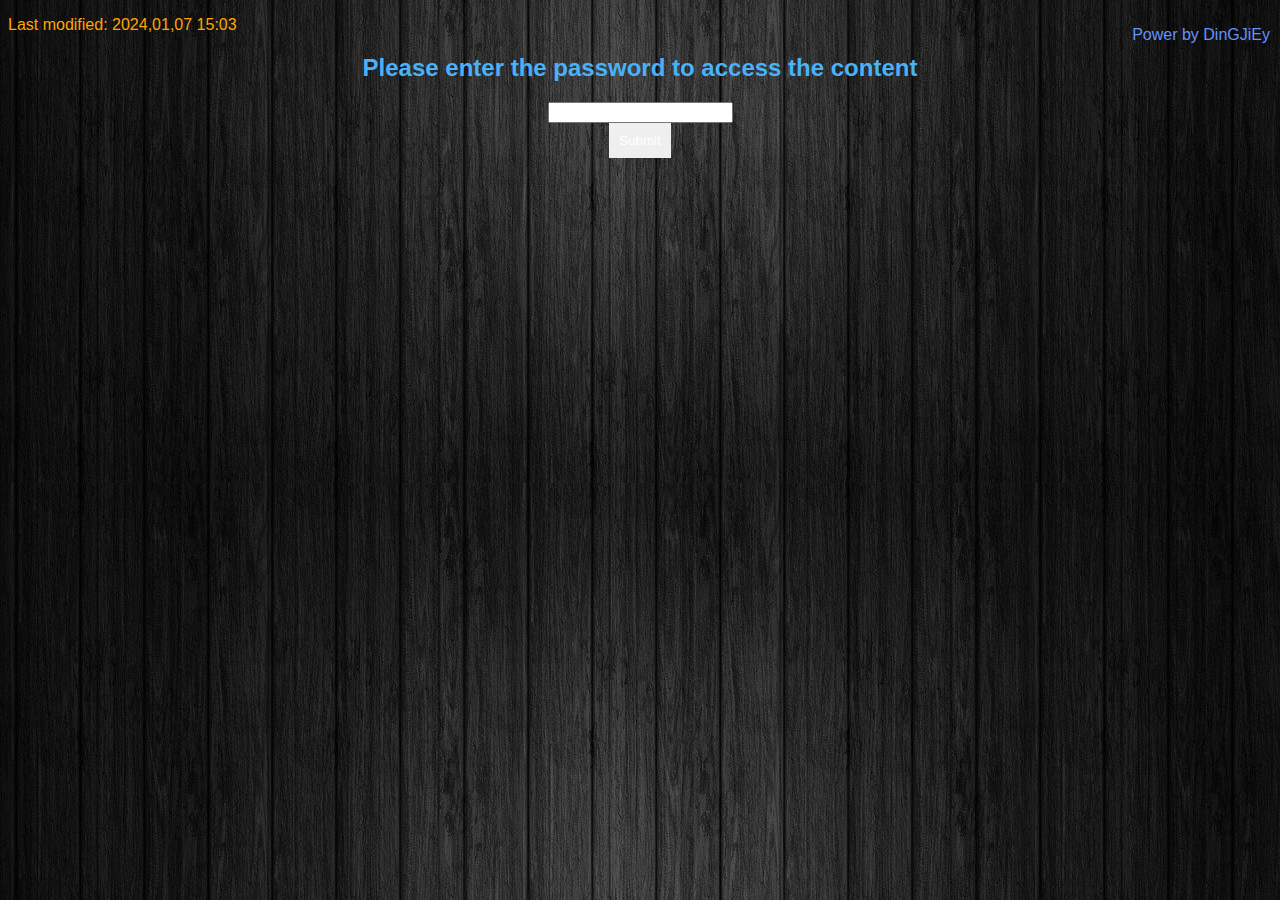
<file: index.html>
<!DOCTYPE html>
<html>
<head>
    <title>protected</title>
  <link rel='stylesheet' href="static/HMut_css/HMut_css.css">
    <script type='text/javascript' src="static/HMut_scripts/HMut_scripts.js">
    </script>
</head>

<body style="background-image:url(static/UThtmlImg/img2.jpg)" >
    <form onsubmit="sayHello(); return false;"></form>
    
    <div class="marquee">
        <p> Last modified: 2024,01,07 15:03</p>
    </div>
    <div id="PowDJ">
        <p>Power by DinGJiEy</p>
    </div>
    

    <div id="passwordPrompt">
        <h2>Please enter the password to access the content</h2>
        <input type="password" id="password" > 
        <button class="rainbow-flash" onclick="validatePassword()">Submit</button>
    </div>

    <div id="content" class="hidden">
            <h1>Railway Ultrasonic Testing Statistical Table</h1>
            <input type="text" id="searchInput" placeholder="Search content...">
            <button class="rainbow-flash" onclick="searchContent()">Search</button>
            <button onclick="resetSearch()">Reset</button>
            <table id="contentTable">


                <tr>
                    <th>Line</th>
                    <th>Mileage</th>
                    <th>Testing Date(Y/M/D)</th>
                    <th>Testing Result</th>
                    <th>UT Techinician</th>
                    <th>Testing Report</th>
                    <th>Welding Type</th>
                    <th>Additional Details</th>
                </tr>
                <tr>
                    <td class="greenword">South Link Line</td>
                    <td>K5+515R</td>
                    <td>2023,12,14</td>
                    <td>No Defects Detected</td>
                    <td>DinG JiEy</td>
                    <td><a href="https://1drv.ms/b/s!AuTho1WWUZ6ysJNcIig24DnnyoY1yA?e=cfh33u" target="new">View Report(PDF)</a></td>
                    <td class="orangeword">Aluminothermic Welding</td>
                    <td></td>
                </tr>
                <tr>
                    <td class="greenword">South Link Line</td>
                    <td>K5+515L</td>
                    <td>2023,12,14</td>
                    <td>No Defects Detected</td>
                    <td>DinG JiEy</td>
                    <td><a href="https://1drv.ms/b/s!AuTho1WWUZ6ysJNb5ggGxeU51jG3Ug?e=WYFt9r" target="new">View Report(PDF)</a></td>
                    <td class="orangeword">Aluminothermic Welding</td>
                    <td></td>
               </tr>
                <tr>
                    <td class="greenword">South Link Line</td>
                    <td>K5+640R</td>
                    <td>2023,12,13</td>
                    <td>No Defects Detected</td>
                    <td>DinG JiEy</td>
                    <td><a href="https://1drv.ms/b/s!AuTho1WWUZ6ysJNaEs0LwoGhbe98GQ?e=dnAeaT" target="new">View Report(PDF)</a></td>
                    <td class="orangeword">Aluminothermic Welding</td>
                    <td></td>
                </tr>
                <tr>
                    <td class="greenword">South Link Line</td>
                    <td>K5+640L</td>
                    <td>2023,12,13</td>
                    <td>No Defects Detected</td>
                    <td>DinG JiEy</td>
                    <td><a href="https://1drv.ms/b/s!AuTho1WWUZ6ysJNZe13Te02_rk2eZg?e=97EGVK" target="new">View Report(PDF)</a></td>
                    <td class="orangeword">Aluminothermic Welding</td>
                    <td></td>
               </tr>
                <tr>
                    <td class="blueword">Pingtung Line</td>
                    <td>K58+207R</td>
                    <td>2023,11,22</td>
                    <td>No Defects Detected</td>
                    <td>DinG JiEy</td>
                    <td><a href="https://1drv.ms/b/s!AuTho1WWUZ6yqrkR-xsNIq2x2pWlMQ?e=JPcQl4" target="new">View Report(PDF)</a></td>
                    <td class="orangeword">Aluminothermic Welding</td>
                    <td></td>
               </tr>
                <tr>
                    <td class="blueword">Pingtung Line</td>
                    <td>K58+108L</td>
                    <td>2023,11,16</td>
                    <td>No Defects Detected</td>
                    <td>DinG JiEy</td>
                    <td><a href="https://1drv.ms/b/s!AuTho1WWUZ6yqZpARd7M79oomEChWQ?e=dInVQN" target="new">View Report(PDF)</a></td>
                    <td class="orangeword">Aluminothermic Welding</td>
                    <td>Re-Welding<br>K58+108L</td>
               </tr>
               <tr>
                    <td class="blueword">Pingtung Line</td>
                    <td>K58+101L</td>
                    <td>2023,11,16</td>
                    <td>No Defects Detected</td>
                    <td>DinG JiEy</td>
                    <td><a href="https://1drv.ms/b/s!AuTho1WWUZ6yqZo_X_7CALIWOYurag?e=cZpFDa" target="new">View Report(PDF)</a></td>
                    <td class="orangeword">Aluminothermic Welding</td>
                    <td>Re-Welding<br>K58+108L</td>
               </tr>
               <tr>
                    <td class="greenword">South Link Line</td>
                    <td>K3+320L</td>
                    <td>2023,11,15</td>
                    <td >No Defects Detected</td>
                    <td>DinG JiEy</td>
                    <td><a href="https://1drv.ms/b/s!AuTho1WWUZ6yqZpCy6RN7_N2WM3L3A?e=WAjOjm" target="new">View Report(PDF)</a></td>
                    <td class="orangeword">Aluminothermic Welding</td>
                    <td>Re-Welding<br>K3+320L</td>
               </tr>
                    <tr>
                    <td class="greenword">South Link Line</td>
                    <td>K3+310L</td>
                    <td>2023,11,15</td>
                    <td>No Defects Detected</td>
                    <td>DinG JiEy</td>
                    <td><a href="https://1drv.ms/b/s!AuTho1WWUZ6yqZpBUq9JJhNqUW4qLA?e=3mT4ce" target="new">View Report(PDF)</a></td>
                    <td class="orangeword">Aluminothermic Welding</td>
                    <td>Re-Welding<br>K3+320L</td>
               </tr>
                <tr>
                    <td class="blueword">Pingtung Line</td>
                    <td>K58+207L</td>
                    <td>2023,11,09</td>
                    <td class='redword'>Class C</td>
                    <td>DinG JiEy</td>
                    <td><a href="https://1drv.ms/b/s!AuTho1WWUZ6yoPBF8fVzjH5ElTyKJw?e=1gCv1c" target="new">View Report(PDF)</a></td>
                    <td class="orangeword">Aluminothermic Welding</td>
                    <td><a href="https://youtu.be/qLkC7VVcW8I?si=PgvlSsjRfnOg0ncJ" target="new">3D View</a></td>
                    
               </tr>
               <tr>
                    <td class="blueword">Pingtung Line</td>
                    <td>K58+157R</td>
                    <td>2023,11,08</td>
                    <td>No Defects Detected</td>
                    <td>DinG JiEy</td>
                    <td><a href="https://1drv.ms/b/s!AuTho1WWUZ6yoPBEah-HRsCFUhMivQ?e=9teBea" target="new">View Report(PDF)</a></td>
                    <td class="orangeword">Aluminothermic Welding</td>
                    <td></td>
               </tr>
               <tr>
                    <td class="blueword">Pingtung Line</td>
                    <td>K58+157L</td>
                    <td>2023,11,08</td>
                    <td class='redword'>Class D</td>
                    <td>DinG JiEy</td>
                    <td><a href="https://1drv.ms/b/s!AuTho1WWUZ6yoPBDmNMliIbGk-f0MA?e=7oR19C" target="new">View Report(PDF)</a></td>
                    <td class="orangeword">Aluminothermic Welding</td>
                    <td></td>
               </tr>
                <tr>
                    <td class="greenword">South Link Line</td>
                    <td>K21+992R</td>
                    <td>2023,11,02</td>
                    <td>No Defects Detected</td>
                    <td>DinG JiEy</td>
                    <td><a href="https://1drv.ms/b/s!AuTho1WWUZ6yn4Ia-qJTvEwNk7ELtQ?e=FU7k9s" target="new">View Report(PDF)</a></td>
                    <td class="orangeword">Aluminothermic Welding</td>
                    <td></td>
                </tr>
                <tr>
                    <td class="greenword">South Link Line</td>
                    <td>K21+980R</td>
                    <td>2023,11,01</td>
                    <td>Class A</td>
                    <td>DinG JiEy</td>
                    <td><a href="https://1drv.ms/b/s!AuTho1WWUZ6yn4IZ-kRIJOnWxA_MCw?e=aE7Yea" target="new">View Report(PDF)</a></td>
                    <td class="orangeword">Aluminothermic Welding</td>
                    <td></td>
                </tr>
                <tr>
                    <td class="greenword">South Link Line</td>
                    <td>K21+980L</td>
                    <td>2023,10,25</td>
                    <td>No Defects Detected</td>
                    <td>DinG JiEy</td>
                    <td><a href="https://1drv.ms/b/s!AuTho1WWUZ6ym_IAON0mf-nP_u7J_A?e=mZgYus" target="new">View Report(PDF)</a></td>
                    <td class="orangeword">Aluminothermic Welding</td>
                    <td>Ultrasonic Railway Inspection Vehicle: K21+982L (Class C)</td>
                </tr>
                <tr>
                    <td class="blueword">Pingtung Line</td>
                    <td>K64+353L</td>
                    <td>2023,10,20</td>
                    <td class="redword">Class C</td>
                    <td>DinG JiEy</td>
                    <td><a href="https://1drv.ms/b/s!AuTho1WWUZ6ym_FzEAMVkxIuXXHtMQ?e=X5AhWm" target="new">View Report(PDF)</a></td>
                    <td class="orangeword">Aluminothermic Welding</td>
                    <td>Ultrasonic Railway Inspection Vehicle: K64+347L (Class C)<br><a href="https://youtu.be/2yM4cFjxT_M" target="new">3D View</a></td>
                </tr>
                <tr>
                    <td class="greenword">South Link Line</td>
                    <td>K21+992L</td>
                    <td>2023,10,19</td>
                    <td>No Defects Detected</td>
                    <td>DinG JiEy</td>
                    <td><a href="https://1drv.ms/b/s!AuTho1WWUZ6ym_F_NV5nQeBcxJCiXw?e=I5K0Ds" target="new">View Report(PDF)</a></td>
                    <td class="orangeword">Aluminothermic Welding</td>
                    <td>Ultrasonic Railway Inspection Vehicle: K21+982L (Class C)</td>
                </tr>
                <tr>
                    <td class="greenword">South Link Line</td>
                    <td>K24+749WL</td>
                    <td>2023,10,13</td>
                    <td>Class B</td>
                    <td>DinG JiEy</td>
                    <td><a href="https://1drv.ms/b/s!AuTho1WWUZ6ymrNLk40W2nZygzMW9Q?e=lsQ3aL" target="new">View Report(PDF)</a></td>
                    <td class="orangeword">Aluminothermic Welding</td>
                    <td>Ultrasonic Railway Inspection Vehicle: K24+746WL (Class C)</td>
                </tr>
                <tr>
                    <td class="greenword">South Link Line</td>
                    <td>K24+743WL</td>
                    <td>2023,10,12</td>
                    <td>No Defects Detected</td>
                    <td>DinG JiEy</td>
                    <td><a href="https://1drv.ms/b/s!AuTho1WWUZ6ymrNK-cJW_3XMmcyFgA?e=QDus2n" target="new">View Report(PDF)</a></td>
                    <td class="orangeword">Aluminothermic Welding</td>
                    <td>Ultrasonic Railway Inspection Vehicle: K24+746WL (Class C)</td>
                </tr>
                <tr>
                    <td class="greenword">South Link Line</td>
                    <td>K6+579L</td>
                    <td>2023,09,27</td>
                    <td>Class A</td>
                    <td>DinG JiEy</td>
                    <td><a href="https://1drv.ms/b/s!AuTho1WWUZ6yltN9F0juCPpl5m3PBQ?e=ET4pGp" target="new">View Report(PDF)</a></td>
                    <td class="orangeword">Aluminothermic Welding</td>
                    <td>Ultrasonic Railway Inspection Vehicle: K6+575L (Class C)</td>
                </tr>
                <tr>
                    <td class="greenword">South Link Line</td>
                    <td>K6+950R</td>
                    <td>2023,09,26</td>
                    <td>Class B</td>
                    <td>DinG JiEy</td>
                    <td><a href="https://1drv.ms/b/s!AuTho1WWUZ6yltN8VsTzedfWH5eTZQ?e=x30n7y" target="new">View Report(PDF)</a></td>
                    <td class="orangeword">Aluminothermic Welding</td>
                    <td>Ultrasonic Railway Inspection Vehicle: K6+950R (Class C)</td>
                </tr>

                <tr>
                    <td class="greenword">South Link Line</td>
                    <td>K6+957R</td>
                    <td>2023,09,21</td>
                    <td>Class B</td>
                    <td>DinG JiEy</td>
                    <td><a href="https://1drv.ms/b/s!AuTho1WWUZ6ylb5PSG4LfDFUSWQaAg?e=ge15OJ" target="new">View Report(PDF)</a></td>
                    <td class="orangeword">Aluminothermic Welding</td>
                    <td>Ultrasonic Railway Inspection Vehicle: K6+950R (Class C)</td>
                </tr>
                <tr>
                    <td class="greenword">South Link Line</td>
                    <td>K6+573L</td>
                    <td>2023,09,20</td>
                    <td class='redword'>Class C</td>
                    <td>DinG JiEy</td>
                    <td><a href="https://1drv.ms/b/s!AuTho1WWUZ6ylb5Om-W_OstyoaMrDQ?e=EHdDHd" target="new">View Report(PDF)</a></td>
                    <td class="orangeword">Aluminothermic Welding</td>
                    <td>Ultrasonic Railway Inspection Vehicle: K6+575L (Class C)</td>
                </tr>
                <tr>
                    <td class="blueword">Pingtung Line</td>
                    <td>K64+217R</td>
                    <td>2023,09,14</td>
                    <td>Class B</td>
                    <td>DinG JiEy</td>
                    <td><a href="https://1drv.ms/b/s!AuTho1WWUZ6yk7EJWwGmw_OmTwhWmA?e=GnaiSP" target="new">View Report(PDF)</a></td>
                    <td class="orangeword">Aluminothermic Welding</td>
                    <td>Ultrasonic Railway Inspection Vehicle: K64+220R (Class C)</td>
                </tr>
                <tr>
                    <td class="blueword">Pingtung Line</td>
                    <td>K64+217L</td>
                    <td>2023,09,13</td>
                    <td>No Defects Detected</td>
                    <td>DinG JiEy</td>
                    <td><a href="https://1drv.ms/b/s!AuTho1WWUZ6ykvl4BOaexuhNT74ABw?e=4DTKdj" target="new">View Report(PDF)</a></td>
                    <td class="orangeword">Aluminothermic Welding</td>
                    <td>Ultrasonic Railway Inspection Vehicle: K64+220L (Class C)</td>
                </tr>
                <tr>
                    <td class="blueword">Pingtung Line</td>
                    <td>K64+344L</td>
                    <td>2023,09,01</td>
                    <td class="redword">Class D</td>
                    <td>DinG JiEy</td>
                    <td><a href="https://1drv.ms/b/s!AuTho1WWUZ6ykvd79bYjcbCLfD7UAQ?e=UrV7fw" target="new">View Report(PDF)</a></td>
                    <td class="orangeword">Aluminothermic Welding</td>
                    <td>Ultrasonic Railway Inspection Vehicle: K64+347L(Class C)</td>
                </tr>
                <tr>
                    <td class="greenword">South Link Line</td>
                    <td>K3+442L</td>
                    <td>2023,08,17</td>
                    <td>No Defects Detected</td>
                    <td>DinG JiEy</td>
                    <td><a href="https://1drv.ms/b/s!AuTho1WWUZ6yktN8cDJs5fzXaZed1Q?e=MvTxZB" target="new">View Report(PDF)</a></td>
                    <td class="blueword">Gas Pressure Welding</td>
                    <td></td>
                </tr>
                <tr>
                    <td class="greenword">South Link Line</td>
                    <td>K3+392R</td>
                    <td>2023,08,16</td>
                    <td>No Defects Detected</td>
                    <td>DinG JiEy</td>
                    <td><a href="https://1drv.ms/b/s!AuTho1WWUZ6yktN98H452M98i5DFyg?e=Tkc36y" target="new">View Report(PDF)</a></td>
                    <td class="blueword">Gas Pressure Welding</td>
                    <td></td>
                </tr>
                <tr>
                    <td class="greenword">South Link Line</td>
                    <td>K3+392L</td>
                    <td>2023,08,11</td>
                    <td>No Defects Detected</td>
                    <td>DinG JiEy</td>
                    <td><a href="https://1drv.ms/b/s!AuTho1WWUZ6yktN_tb03pgBbGjVkBw?e=snef0F" target="new">View Report(PDF)</a></td>
                    <td class="blueword">Gas Pressure Welding</td>
                    <td></td>
                </tr>
                <tr>
                    <td class="greenword">South Link Line</td>
                    <td>K3+340R</td>
                    <td>2023,08,10</td>
                    <td>No Defects Detected</td>
                    <td>DinG JiEy</td>
                    <td><a href="https://1drv.ms/b/s!AuTho1WWUZ6yktQAIM-6hDIlNdz0rA?e=P0PUtQ" target="new">View Report(PDF)</a></td>
                    <td class="orangeword">Aluminothermic Welding</td>
                    <td></td>
                </tr>
                <tr>
                    <td class="greenword">South Link Line</td>
                    <td>K8+573R</td>
                    <td>2023,08,03</td>
                    <td>No Defects Detected</td>
                    <td>DinG JiEy</td>
                    <td><a href="https://1drv.ms/b/s!AuTho1WWUZ6yktIGYXptCIfHQygMtw?e=7HYy9u" target="new">View Report(PDF)</a></td>
                    <td class="orangeword">Aluminothermic Welding</td>
                    <td>Ultrasonic Railway Inspection Vehicle: K8+575R (Class D)</td>
                </tr>
                <tr>
                    <td class="blueword">Pingtung Line</td>
                    <td>K58+108L</td>
                    <td>2023,08,02</td>
                    <td class="redword">Class C</td>
                    <td>DinG JiEy</td>
                    <td><a href="https://1drv.ms/b/s!AuTho1WWUZ6yktIDIeJrHWDc9BY8kQ?e=gAytCJ" target="new">View Report(PDF)</a></td>
                    <td class="orangeword">Aluminothermic Welding</td>
                    <td>Re-Welding K58+104L<br><a href="https://youtu.be/998m5QG-mgw" target="new">3D View</a></td>
                </tr>
                <tr>
                    <td class="blueword">Pingtung Line</td>
                    <td>K58+101L</td>
                    <td>2023,07,20</td>
                    <td class="redword">Class C</td>
                    <td>DinG JiEy</td>
                    <td><a href="https://1drv.ms/b/s!AuTho1WWUZ6yktEx0B1F2c1Jejf1xQ?e=3FxDJr" target="new">View Report(PDF)</a></td>
                    <td class="orangeword">Aluminothermic Welding</td>
                    <td>Re-Welding K58+104L<br><a href="https://youtu.be/ApCZgeJGCqc" target="new">3D View</a></td>
                </tr>

                <tr>
                    <td class="greenword">South Link Line</td>
                    <td>K8+578R</td>
                    <td>2023,07,19</td>
                    <td>No Defects Detected</td>
                    <td>DinG JiEy</td>
                    <td><a href="https://1drv.ms/b/s!AuTho1WWUZ6yktIIbEdlZD2weM_FTA?e=dqd83w" target="new">View Report(PDF)</a></td>
                    <td class="orangeword">Aluminothermic Welding</td>
                    <td>Ultrasonic Railway Inspection Vehicle: K8+575R (Class D)</td>
                </tr>
                <tr>
                    <td class="blueword">Pingtung Line</td>
                    <td>K58+107R</td>
                    <td>2023,07,14</td>
                    <td>No Defects Detected</td>
                    <td>DinG JiEy</td>
                    <td><a href="https://1drv.ms/b/s!AuTho1WWUZ6yktE2FfZm5J4PG7RigA?e=zkrwb8" target="new">View Report(PDF)</a></td>
                    <td class="orangeword">Aluminothermic Welding</td>
                    <td></td>
                </tr>


                <tr>
                    <td class="blueword">Pingtung Line</td>
                    <td>K58+110L</td>
                    <td>2023,06,29</td>
                    <td class="redword">Class D</td>
                    <td>DinG JiEy</td>
                    <td><a href="https://1drv.ms/b/s!AuTho1WWUZ6yks89LGV7ViK6O9CKNg?e=PZ1B6X" target="new">View Report(PDF)</a></td>
                    <td class="orangeword">Aluminothermic Welding</td>
                    <td>Re-Welding K58+107L</td>
                </tr>
                <tr>
                    <td class="blueword">Pingtung Line</td>
                    <td>K58+104L</td>
                    <td>2023,06,28</td>
                    <td class="redword">Class D</td>
                    <td>DinG JiEy</td>
                    <td><a href="https://1drv.ms/b/s!AuTho1WWUZ6yks8-3jiNSFqu9y8FSg?e=hhcaxB" target="new">View Report(PDF)</a></td>
                    <td class="orangeword">Aluminothermic Welding</td>
                    <td>Re-Welding K58+107L</td>
                </tr>
                <tr>
                    <td class="greenword">South Link Line</td>
                    <td>K23+162L</td>
                    <td>2023,06,27</td>
                    <td>No Defects Detected</td>
                    <td>DinG JiEy</td>
                    <td><a href="https://1drv.ms/b/s!AuTho1WWUZ6yks88mt2ntwQCmtroRA?e=emOPAL" target="new">View Report(PDF)</a></td>
                    <td class="orangeword">Aluminothermic Welding</td>
                    <td>Re-Welding K23+162L</td>
                </tr>
                <tr>
                    <td class="greenword">South Link Line</td>
                    <td>K23+130L</td>
                    <td>2023,06,21</td>
                    <td class="redword">Class C</td>
                    <td>DinG JiEy</td>
                    <td><a href="https://1drv.ms/b/s!AuTho1WWUZ6yks9B3Ip2rmb0vFOuMg?e=H3uucN" target="new">View Report(PDF)</a></td>
                    <td class="orangeword">Aluminothermic Welding</td>
                    <td>Re-Welding K23+131L</td>
                </tr>
                <tr>
                    <td class="greenword">South Link Line</td>
                    <td>K23+130R</td>
                    <td>2023,06,20</td>
                    <td>Class A</td>
                    <td>DinG JiEy</td>
                    <td><a href="https://1drv.ms/b/s!AuTho1WWUZ6yks9AKPW8ojZfnNOzcA?e=Pfpgek" target="new">View Report(PDF)</a></td>
                    <td class="orangeword">Aluminothermic Welding</td>
                    <td>Re-Welding K23+143R</td>
                </tr>

                <tr>
                    <td class="greenword">South Link Line</td>
                    <td>K23+143R</td>
                    <td>2023,06,16</td>
                    <td>Class B</td>
                    <td>DinG JiEy</td>
                    <td><a href="https://1drv.ms/b/s!AuTho1WWUZ6yks5UpaL3El6gAmi2vw?e=waR1lp" target="new">View Report(PDF)</a></td>
                    <td class="orangeword">Aluminothermic Welding</td>
                    <td>Re-Welding K23+143R</td>
                </tr>
                <tr>
                    <td class="greenword">South Link Line</td>
                    <td>K26+954ER</td>
                    <td>2023,06,15</td>
                    <td>No Defects Detected</td>
                    <td>DinG JiEy</td>
                    <td><a href="https://1drv.ms/b/s!AuTho1WWUZ6yks5VRMp9UGJ1J--NOg?e=wxnysa" target="new">View Report(PDF)</a></td>
                    <td class="orangeword">Aluminothermic Welding</td>
                    <td>Re-Welding K26+951ER</td>
                </tr>

                <tr>
                    <td class="greenword">South Link Line</td>
                    <td>K26+948ER</td>
                    <td>2023,06,13</td>
                    <td>No Defects Detected</td>
                    <td>DinG JiEy</td>
                    <td><a href="https://1drv.ms/b/s!AuTho1WWUZ6yks5WvRMNQw2hyhZmBA?e=SwaW9k" target="new">View Report(PDF)</a></td>
                    <td class="orangeword">Aluminothermic Welding</td>
                    <td>Re-Welding K26+951ER</td>
                </tr>
                <tr>
                    <td class="greenword">South Link Line</td>
                    <td>K20+886L</td>
                    <td>2023,06,01</td>
                    <td>No Defects Detected</td>
                    <td>DinG JiEy</td>
                    <td><a href="https://1drv.ms/b/s!AuTho1WWUZ6ykshSmSeUvPZct322-Q?e=zoJRen" target="new">View Report(PDF)</a></td>
                    <td class="orangeword">Aluminothermic Welding</td>
                    <td></td>
                </tr>
                
                <tr>
                    <td class="greenword">South Link Line</td>
                    <td>K14+056.5R</td>
                    <td>2023,05,31</td>
                    <td>No Defects Detected</td>
                    <td>DinG JiEy</td>
                    <td><a href="https://1drv.ms/b/s!AuTho1WWUZ6ykshRrIOe4sOCcXSa4Q?e=OWopg2" target="new">View Report(PDF)</a></td>
                    <td class="blueword">Gas Pressure Welding</td>
                    <td></td>
                </tr>
                <tr>
                    <td class="greenword">South Link Line</td>
                    <td>K11+344.6L</td>
                    <td>2023,05,25</td>
                    <td>No Defects Detected</td>
                    <td>DinG JiEy</td>
                    <td><a href="https://1drv.ms/b/s!AuTho1WWUZ6ykfkbVs3FJSCBvSmTag?e=3Q8Kkc" target="new">View Report(PDF)</a></td>
                    <td class="blueword">Gas Pressure Welding</td>
                    <td></td>
                </tr>
                <tr>
                    <td class="greenword">South Link Line</td>
                    <td>K11+306R</td>
                    <td>2023,05,18</td>
                    <td class="redword">Class D</td>
                    <td>DinG JiEy</td>
                    <td><a href="https://1drv.ms/b/s!AuTho1WWUZ6ykMYoK792RPZQFVWihw?e=XbYCnu" target="new">View Report(PDF)</a></td>
                    <td class="blueword">Gas Pressure Welding</td>
                    <td></td>
                </tr>
                <tr>
                    <td class="greenword">South Link Line</td>
                    <td>K11+306.5L</td>
                    <td>2023,05,17</td>
                    <td>No Defects Detected</td>
                    <td>DinG JiEy</td>
                    <td><a href="https://1drv.ms/b/s!AuTho1WWUZ6ykMYp9EBjK09A_uKTYA?e=CxZYV1" target="new">View Report(PDF)</a></td>
                    <td class="blueword">Gas Pressure Welding</td>
                    <td></td>
                </tr>
                <tr>
                    <td class="greenword">South Link Line</td>
                    <td>K11+250R</td>
                    <td>2023,05,11</td>
                    <td>No Defects Detected</td>
                    <td>DinG JiEy</td>
                    <td><a href="https://1drv.ms/b/s!AuTho1WWUZ6ykMYsy4YlekEkvYkUJA?e=aVGVlD" target="new">View Report(PDF)</a></td>
                    <td class="blueword">Gas Pressure Welding</td>
                    <td></td>
                </tr>
                <tr>
                    <td class="greenword">South Link Line</td>
                    <td>K14+056.6L</td>
                    <td>2023,05,10</td>
                    <td>No Defects Detected</td>
                    <td>DinG JiEy</td>
                    <td><a href="https://1drv.ms/b/s!AuTho1WWUZ6ykMYr-Tob22pRJTumgQ?e=dRHfVP" target="new">View Report(PDF)</a></td>
                    <td class="blueword">Gas Pressure Welding</td>
                    <td></td>
                </tr>
                <tr>
                    <td class="greenword">South Link Line</td>
                    <td>K11+250L</td>
                    <td>2023,05,04</td>
                    <td>Class B</td>
                    <td>DinG JiEy</td>
                    <td><a href="https://1drv.ms/b/s!AuTho1WWUZ6yjPMXz2q9K-75zn9Ajw?e=XMgMot" target="new">View Report(PDF)</a></td>
                    <td class="blueword">Gas Pressure Welding</td>
                    <td></td>
                </tr>
                <tr>
                    <td class="greenword">South Link Line</td>
                    <td>K3+340L</td>
                    <td>2023,04,27</td>
                    <td>No Defects Detected</td>
                    <td>DinG JiEy</td>
                    <td><a href="https://1drv.ms/b/s!AuTho1WWUZ6yjPMZH_VhvMT0smQOyA?e=3at6MS" target="new">View Report(PDF)</a></td>
                    <td class="orangeword">Aluminothermic Welding</td>
                    <td></td>
                </tr>
                <tr>
                    <td class="greenword">South Link Line</td>
                    <td>K3+320R</td>
                    <td>2023,04,20</td>
                    <td>No Defects Detected</td>
                    <td>DinG JiEy</td>
                    <td><a href="https://1drv.ms/b/s!AuTho1WWUZ6yheUR645PD7w-4CLJSA?e=2tj2Ay" target="new">View Report(PDF)</a></td>
                    <td class="orangeword">Aluminothermic Welding</td>
                    <td></td>                    
                </tr>
                <tr>
                    <td class="greenword">South Link Line</td>
                    <td>K3+320L</td>
                    <td>2023,04,19</td>
                    <td class="redword">Class C</td>
                    <td>DinG JiEy</td>
                    <td><a href="https://1drv.ms/b/s!AuTho1WWUZ6yheUOlmwQeO-AYSsfEg?e=k1WnXo" target="new">View Report(PDF)</a></td>
                    <td class="orangeword">Aluminothermic Welding</td>
                    <td><a href="https://youtu.be/hwmewrRh8qY" target="new">3D View</a></td>                                     
                </tr>
                <tr>
                    <td class="greenword">South Link Line</td>
                    <td>K3+312R</td>
                    <td>2023,04,13</td>
                    <td >No Defects Detected</td>
                    <td>DinG JiEy</td>
                    <td><a href="https://1drv.ms/b/s!AuTho1WWUZ6yhLZwk38t6Ce2nYoMnA?e=N05NAD" target="new">View Report(PDF)</a></td>
                    <td class="orangeword">Aluminothermic Welding</td>
                    <td></td>                                     
                </tr>
                <tr>
                    <td class="greenword">South Link Line</td>
                    <td>K3+312L</td>
                    <td>2023,04,12</td>
                    <td >No Defects Detected</td>
                    <td>DinG JiEy</td>
                    <td><a href="https://1drv.ms/b/s!AuTho1WWUZ6yhLZvV_6i-PXJpqjkYA?e=VqkEcT" target="new">View Report(PDF)</a></td>
                    <td class="orangeword">Aluminothermic Welding</td>
                    <td></td>                                     
                </tr>
                <tr>
                    <td class="blueword">Pingtung Line</td>
                    <td>K62+691L</td>
                    <td>2023,04,07</td>
                    <td >No Defects Detected</td>
                    <td>DinG JiEy</td>
                    <td><a href="https://1drv.ms/b/s!AuTho1WWUZ6yhLZtMaxEpH10c8XxCA?e=4DFG3k" target="new">View Report(PDF)</a></td>
                    <td class="orangeword">Aluminothermic Welding</td>
                    <td>Re-Welding K62+690L</td>                                     
                </tr>
                <tr>
                    <td class="blueword">Pingtung Line</td>
                    <td>K62+685L</td>
                    <td>2023,03,30</td>
                    <td>No Defects Detected</td>
                    <td>DinG JiEy</td>
                    <td><a href="https://1drv.ms/b/s!AuTho1WWUZ6yhLUFjQChVBPj0hWoow?e=V1WUBe" target="new">View Report(PDF)</a></td>
                    <td class="orangeword">Aluminothermic Welding</td>
                    <td>Re-Welding K62+690L</td>                                     
                </tr>
                <tr>
                    <td class="blueword">Pingtung Line</td>
                    <td >K64+546L</td>
                    <td>2023,03,29</td>
                    <td>Class B</td>
                    <td>DinG JiEy</td>
                    <td><a href="https://1drv.ms/b/s!AuTho1WWUZ6yhLUGJLL3PMXykfv8KA?e=HxEPkS" target="new">View Report(PDF)</a></td>
                    <td class="orangeword">Aluminothermic Welding</td>
                    <td>Re-Welding K64+568L</td>                                     
                </tr>
                <tr>
                    <td class="blueword">Pingtung Line</td>
                    <td>K64+540L</td>
                    <td>2023,03,24</td>
                    <td>Class B</td>
                    <td>DinG JiEy</td>
                    <td><a href="https://1drv.ms/b/s!AuTho1WWUZ6yhLRe3A1SHmRbl5XeeQ?e=f2qB7x" target="new">View Report(PDF)</a></td>
                    <td class="orangeword">Aluminothermic Welding</td>
                    <td>Re-Welding K64+568L</td>                                     
                </tr>
                <tr>
                    <td class="greenword">South Link Line</td>
                    <td>K0+660R</td>
                    <td>2023,03,22</td>
                    <td>Class B</td>
                    <td>DinG JiEy</td>
                    <td><a href="https://1drv.ms/b/s!AuTho1WWUZ6yhLRf6GSF9t-_zXNeaQ?e=I7bz1J" target="new">View Report(PDF)</a></td>
                    <td class="orangeword">Aluminothermic Welding</td>
                    <td>Re-Welding K0+632R</td>                                     
                </tr>
                <tr>
                    <td class="greenword">South Link Line</td>
                    <td>K0+676R</td>
                    <td>2023,03,21</td>
                    <td>Class B</td>
                    <td>DinG JiEy</td>
                    <td><a href="https://1drv.ms/b/s!AuTho1WWUZ6yhLRgjfcPNkkKOiBGvQ?e=GGrt1N" target="new">View Report(PDF)</a></td>
                    <td class="orangeword">Aluminothermic Welding</td>
                    <td>Re-Welding K0+650R</td>                                     
                </tr>
                <tr>
                    <td class="blueword">Pingtung Line</td>
                    <td>K58+107L</td>
                    <td>2023,03,14</td>
                    <td class="redword">Class D</td>
                    <td>DinG JiEy</td>
                    <td><a href="https://1drv.ms/b/s!AuTho1WWUZ6yoFZd7PQaH7E7DKvD?e=bda260" target="new">View Report(PDF)</a></td>
                    <td class="orangeword">Aluminothermic Welding</td>
                    <td></td>                                     
                </tr>                <tr>
                    <td class="blueword">Pingtung Line</td>
                    <td>K58+057R</td>
                    <td>2023,03,09</td>
                    <td>Class B</td>
                    <td>DinG JiEy</td>
                    <td><a href="https://1drv.ms/b/s!AuTho1WWUZ6yn3sQzFAZxv4O7HvA?e=5kBYfy" target="new">View Report(PDF)</a></td>
                    <td class="orangeword">Aluminothermic Welding</td>
                    <td></td>                                     
                </tr>
                <tr>
                    <td class="blueword">Pingtung Line</td>
                    <td>K58+057L</td>
                    <td>2023,03,08</td>
                    <td>Class B</td>
                    <td>DinG JiEy</td>
                    <td><a href=https://1drv.ms/b/s!AuTho1WWUZ6yn3ygy2FVsVgDuYlI?e=VPFXbF" target="new">View Report(PDF)</a></td>
                    <td class="orangeword">Aluminothermic Welding</td>
                    <td></td>                                     
                </tr>
                <tr>
                    <td class="greenword">South Link Line</td>
                    <td>K1+091R</td>
                    <td>2023,03,07</td>
                    <td>Class B</td>
                    <td>DinG JiEy</td>
                    <td><a href="https://1drv.ms/b/s!AuTho1WWUZ6yn310mRBDnw_qSb2x?e=VLuOIm" target="new">View Report(PDF)</a></td>
                    <td class="orangeword">Aluminothermic Welding</td>
                    <td>Ultrasonic Railway Inspection Vehicle: K1+091R (Class C)</td>                                     
                </tr>
                <tr>
                    <td class="blueword">Pingtung Line</td>
                    <td>K64+220L</td>
                    <td>2023,03,02</td>
                    <td class="redword">Class D</td>
                    <td>DinG JiEy</td>
                    <td><a href="" target="new">View Report(PDF)</a></td>
                    <td class="orangeword">Aluminothemic Welding</td>
                    <td>Ultrasonic Railway Inspection Vehicle: K64+220L (class C)</td>                                     
                </tr>
                <tr>
                    <td class="greenword">South Link Line</td>
                    <td>K20+835R</td>
                    <td>2023,02,23</td>
                    <td>Class B</td>
                    <td>DinG JiEy</td>
                    <td><a href="https://1drv.ms/b/s!AuTho1WWUZ6ynxDt9zrcbpeEDNQi?e=5WU1PC" target="new">View Report(PDF)</a></td>
                    <td class="orangeword">Aluminothemic Welding</td>
                    <td></td>                                     
                </tr>
                <tr>
                    <td class="greenword">South Link Line</td>
                    <td>K20+835L</td>
                    <td>2023,02,22</td>
                    <td class="redword">Class C</td>
                    <td>DinG JiEy</td>
                    <td><a href="https://1drv.ms/b/s!AuTho1WWUZ6ynxHAIuQF95wbLcyE?e=bGHCjz" target="new">View Report(PDF)</a></td>
                    <td class="orangeword">Aluminothemic Welding</td>
                    <td></td>                                     
                </tr>
                <tr>
                    <td class="greenword">South Link Line</td>
                    <td>K26+951RE</td>
                    <td>2023,02,21</td>
                    <td class="redword">Class D</td>
                    <td>DinG JiEy</td>
                    <td><a href="https://1drv.ms/b/s!AuTho1WWUZ6ynw---TuNDsyBzjsw?e=OIMrY2" target="new">View Report(PDF)</a></td>
                    <td class="blueword">Gas Pressure Welding</td>
                    <td>Ultrasonic Railway Inspection Vehicle: K26+951 (class D)</td>                                     
                </tr>
                <tr>
                    <td class="greenword">South Link Line</td>
                    <td>K23+211R</td>
                    <td>2023,02,15</td>
                    <td>Class B</td>
                    <td>DinG JiEy</td>
                    <td><a href="https://1drv.ms/b/s!AuTho1WWUZ6yngvlIZAi5cO3wHVg?e=OrLf7q" target="new">View Report(PDF)</a></td>
                    <td class="blueword">Gas Pressure Welding</td>
                    <td></td>                                     
                </tr>
                <tr>
                    <td class="greenword"> South Link Line</td>
                    <td>K23+161L</td>
                    <td>2023,02,14</td>
                    <td>No Defects Detected</td>
                    <td>DinG JiEy</td>
                    <td><a href="https://1drv.ms/b/s!AuTho1WWUZ6ynxWK6suHiLHzx8ws?e=hKUFs1" target="new">View Report(PDF)</a></td>
                    <td class="blueword">Gas Pressure Welding</td>
                    <td>Ultrasonic Railway Inspection Vehicle: K23+162 (Class D)</td>                                     
                </tr>
                <tr>
                    <td class="greenword">South Link Line</td>
                    <td>K21+993L</td>
                    <td>2023,02,09</td>
                    <td>No Defects Detected</td>
                    <td>DinG JiEy</td>
                    <td><a href="https://1drv.ms/b/s!AuTho1WWUZ6ynFVkVouCD9xK4Hxp?e=ZqT9bd" target="new">View Report(PDF)</a></td>
                    <td class="orangeword">Aluminothemic Welding</td>
                    <td class="greenword">The lcation differs from Ultrasonic Railway Inspection Vehicle K22+008L</td>                                     
                </tr>
                <tr>
                    <td class="blueword">Pingtung Line</td>
                    <td>K64+324L</td>
                    <td>2023,02,08</td>
                    <td>No Defects Detected</td>
                    <td>DinG JiEy</td>
                    <td><a href="https://1drv.ms/b/s!AuTho1WWUZ6ynFPaZflAU8Khvn-w?e=amNJkt" target="new">View Report(PDF)</a></td>
                    <td class="blueword">Gas Pressure Welding</td>
                    <td class="greenword">The location differs from Ultrasonic Railway Inspection Vehicle: K64+330L</td>                                     
                </tr>
                <tr>
                    <td class="greenword">South Link Line</td>
                    <td>K31+670ER</td>
                    <td>2023,02,02</td>
                    <td class="redword">Class C</td>
                    <td>DinG JiEy</td>
                    <td><a href="https://1drv.ms/b/s!AuTho1WWUZ6ym3tMicmMIxqKcbNP?e=Nahra2" target="new">View Report(PDF)</a></td>
                    <td class="orangeword">Aluminothemic Welding</td>
                    <td></td>                                     
                </tr>
                <tr>
                    <td class="greenword">South Link Line</td>
                    <td>K11+186R</td>
                    <td>2023,01,17</td>
                    <td>No Defects Detected</td>
                    <td>DinG JiEy</td>
                    <td><a href="https://1drv.ms/b/s!AuTho1WWUZ6ykDf4gUgrojjs3VKd?e=ksOnji" target="new">View Report(PDF)</a></td>
                    <td class="blueword">Gas Pressure Welding</td>
                    <td></td>                                     
                </tr>
                <tr>
                    <td class="greenword">South Link Line</td>
                    <td>K11+007R</td>
                    <td>2023,01,13</td>
                    <td>Class B</td>
                    <td>DinG JiEy</td>
                    <td><a href="https://1drv.ms/b/s!AuTho1WWUZ6ykA__uxuuZq0BHxch?e=PVOGrh" target="new">View Report(PDF)</a></td>
                    <td class="blueword">Gas Pressure Welding</td>
                    <td></td>                                     
                </tr>
                <tr>
                    <td class="greenword">South Link Line</td>
                    <td>K11+132R</td>
                    <td>2023.01.10</td>
                    <td>Class B</td>
                    <td>DinG JiEy</td>
                    <td><a href="https://1drv.ms/b/s!AuTho1WWUZ6ykBDGKNQ4jIYErMGR?e=jFggeg" target="new">View Report(PDF)</a></td>
                    <td class="orangeword">Aluminothemic Welding</td>
                    <td></td>                                     
                </tr>
                <tr>
                    <td class="greenword">South Link Line</td>
                    <td>K11+132L</td>
                    <td>2023,01,05</td>
                    <td>Class B</td>
                    <td>DinG JiEy</td>
                    <td><a href="https://1drv.ms/b/s!AuTho1WWUZ6yjkKAT3VJ09gS8I38?e=8BoL9p" target="new">View Report(PDF)</a></td>
                    <td class="orangeword">Aluminothemic Welding</td>
                    <td></td>                                     
                </tr>
                <tr>
                    <td class="blueword">Pingtung Line</td>
                    <td>K64+530L</td>
                    <td>2023,01,04</td>
                    <td>Class B</td>
                    <td>DinG JiEy</td>
                    <td><a href="https://1drv.ms/b/s!AuTho1WWUZ6yjkElRDcKMui7gplL?e=Lb3mav" target="new">View Report(PDF)</a></td>
                    <td class="orangeword">Aluminothemic Welding</td>
                    <td></td>                                     
                </tr>
                <tr>
                    <td class="greenword">South Link Line</td>
                    <td>K3+220R</td>
                    <td>2022,12,16</td>
                    <td>No Defects Detected</td>
                    <td>DinG JiEy</td>
                    <td><a href="https://1drv.ms/b/s!AuTho1WWUZ6yjXZTQF5tZV47PPH5?e=4WWkHA" target="new">View Report(PDF)</a></td>
                    <td class="orangeword">Aluminothemic Welding</td>
                    <td></td>                                     
                </tr>
                <tr>
                    <td class="greenword">South Link Line</td>
                    <td>K3+210L</td>
                    <td>2022,12,14</td>
                    <td>Class B</td>
                    <td>DinG JiEy</td>
                    <td><a href="https://1drv.ms/b/s!AuTho1WWUZ6yjXTxIKqBfAF_WPfb?e=D8PfJI" target="new">View Report(PDF)</a></td>
                    <td class="orangeword">Aluminothemic Welding</td>
                    <td></td>                                     
                </tr>
                <tr>
                    <td class="greenword">South LinK Line</td>
                    <td>K1+830L</td>
                    <td>2022,12,13</td>
                    <td>Class B</td>
                    <td>DinG JiEy</td>
                    <td><a href="https://1drv.ms/b/s!AuTho1WWUZ6yjXOO-5aY01gViyJo?e=SQBD4K" target="new">View Report(PDF)</a></td>
                    <td class="orangeword">Aluminothemic Welding</td>
                    <td></td>                                     
                </tr>
                <tr>
                    <td class="blueword">Pingtung Line</td>
                    <td>K64+568R</td>
                    <td>2022,12,09</td>
                    <td>Class A</td>
                    <td>DinG JiEy</td>
                    <td><a href="https://1drv.ms/b/s!AuTho1WWUZ6yjVjfMV-M4grMWFYL?e=C5encc" target="new">View Report(PDF)</a></td>
                    <td class="orangeword">Aluminothemic Welding</td>
                    <td></td>                                     
                </tr>
                <tr>
                    <td class="blueword">Pingtung Line</td>
                    <td>K64+568L</td>
                    <td>2022,12,07</td>
                    <td class="redword">Class C</td>
                    <td>DinG JiEy</td>
                    <td><a href="https://1drv.ms/b/s!AuTho1WWUZ6yjVdlzia32puUvacu?e=259wpX" target="new">View Report(PDF)</a></td>
                    <td class="orangeword">Aluminothemic Welding</td>
                    <td></td>                                     
                </tr>
                <tr>
                    <td class="greenword">South Link Line</td>
                    <td>K3+210R</td>
                    <td>2022,12,06</td>
                    <td>Class B</td>
                    <td>DinG JiEy</td>
                    <td><a href="https://1drv.ms/b/s!AuTho1WWUZ6yjVb_-6LzoKra4K1o?e=R5hWcw" target="new">View Report(PDF)</a></td>
                    <td class="orangeword">Aluminothemic Welding</td>
                    <td></td>                                     
                </tr>
                <tr>
                    <td class="greenword">South Link Line</td>
                    <td>K3+095R</td>
                    <td>2022,12,02</td>
                    <td>Class B</td>
                    <td>DinG JiEy</td>
                    <td><a href="https://1drv.ms/b/s!AuTho1WWUZ6yjUsA9_J_T2NDrMGt?e=qHkqID" target="new">View Report(PDF)</a></td>
                    <td class="orangeword">Aluminothemic Welding</td>
                    <td></td>                                     
                </tr>
                <tr>
                    <td class="greenword">South Link Line</td>
                    <td>K3+095L</td>
                    <td>2022,12,01</td>
                    <td>Class B</td>
                    <td>DinG JiEy</td>
                    <td><a href="https://1drv.ms/b/s!AuTho1WWUZ6yjUrfM5E2xvsjE8cU?e=oxzgr9" target="new">View Report(PDF)</a></td>
                    <td class="orangeword">Aluminothemic Welding</td>
                    <td></td>                                     
                </tr>
                <tr>
                    <td class="greenword">South Link Line</td>
                    <td>K0+723R</td>
                    <td>2022,11,30</td>
                    <td>Class B</td>
                    <td>DinG JiEy</td>
                    <td><a href="https://1drv.ms/b/s!AuTho1WWUZ6yjUcypNLlGzrrqT0i?e=czRbKq" target="new">View Report(PDF)</a></td>
                    <td class="orangeword">Aluminothemic Welding</td>
                    <td></td>                                     
                </tr>
                <tr>
                    <td class="greenword">South Link Line</td>
                    <td>K0+720L</td>
                    <td>2022,11,25</td>
                    <td>Class B</td>
                    <td>DinG JiEy</td>
                    <td><a href="https://1drv.ms/b/s!AuTho1WWUZ6yjTsoK6fn4xbcK8W1?e=mQjtv3" target="new">View Report(PDF)</a></td>
                    <td class="orangeword">Aluminothemic Welding</td>
                    <td></td>                                     
                </tr>
                <tr>
                    <td class="greenword">South Link Line</td>
                    <td>K0+717R</td>
                    <td>2022,11,24</td>
                    <td>Class B</td>
                    <td>DinG JiEy</td>
                    <td><a href="https://1drv.ms/b/s!AuTho1WWUZ6yjTzWNviR5zWTnf1G?e=TpjNiD" target="new">View Report(PDF)</a></td>
                    <td class="orangeword">Aluminothemic Welding</td>
                    <td><a href="https://youtu.be/2ADiOn4v9q8" target="new">3D View</a></td>                                     
                </tr>
                <tr>
                    <td class="greenword">South Link Line</td>
                    <td>K0+650R</td>
                    <td>2022,11,18</td>
                    <td class="redword">Class D</td>
                    <td>DinG JiEy</td>
                    <td><a href="https://1drv.ms/b/s!AuTho1WWUZ6yjSEbx1NRwXAvVhdl?e=ZmGHXP" target="new">View Report(PDF)</a></td>
                    <td class="orangeword">Aluminothemic Welding</td>
                    <td></td>                                     
                </tr>
                <tr>
                    <td class="greenword">South Link Line</td>
                    <td>K0+650L</td>
                    <td>2022,11,18</td>
                    <td>Class B</td>
                    <td>DinG JiEy</td>
                    <td><a href="https://1drv.ms/b/s!AuTho1WWUZ6yjSLgHuRUNJzjCucF?e=ujprIh" target="new">View Report(PDF)</a></td>
                    <td class="orangeword">Aluminothemic Welding</td>
                    <td></td>                                     
                </tr>
                <tr>
                    <td class="greenword">South Link Line</td>
                    <td>K0+632R</td>
                    <td>2022,11,17</td>
                    <td class="redword">Class D</td>
                    <td>DinG JiEy</td>
                    <td><a href="https://1drv.ms/b/s!AuTho1WWUZ6yjUKlc2tuQ1BHriEd?e=PnNq4Z" target="new">View Report(PDF)</a></td>
                    <td class="orangeword">Aluminothemic Welding</td>
                    <td></td>                                     
                </tr>
                <tr>
                    <td class="greenword">South Link Line</td>
                    <td>K0+632L</td>
                    <td>2022,11,10</td>
                    <td>ClassB</td>
                    <td>DinG JiEy</td>
                    <td><a href="https://1drv.ms/b/s!AuTho1WWUZ6yjT8Mk_hcrA_AKB_z?e=MJmI9m" target="new">View Report(PDF)</a></td>
                    <td class="orangeword">Aluminothemic Welding</td>
                    <td></td>                                     
                </tr>
                <tr>
                    <td class="blueword">Pingtung Line</td>
                    <td>K62+710R</td>
                    <td>2022,11,09</td>
                    <td>Class B</td>
                    <td>DinG JiEy</td>
                    <td><a href="https://1drv.ms/b/s!AuTho1WWUZ6yjFsxMsnO_nqJsA72?e=Jac1MD" target="new">View Report(PDF)</a></td>
                    <td class="orangeword">Aluminothemic Welding</td>
                    <td></td>                                     
                </tr>
                <tr>
                    <td class="blueword">Pingtung Line</td>
                    <td>K62+710L</td>
                    <td>2022,11,08</td>
                    <td>Class B</td>
                    <td>DinG JiEy</td>
                    <td><a href="https://1drv.ms/b/s!AuTho1WWUZ6yjFzK8y1H9yWUqv_7?e=Cci0uJ" target="new">View Report(PDF)</a></td>
                    <td class="orangeword">Aluminothemic Welding</td>
                    <td></td>                                     
                </tr>
                <tr>
                    <td class="blueword">Pingtung Line</td>
                    <td>K62+690R</td>
                    <td>2022,11,04</td>
                    <td>Class B</td>
                    <td>DinG JiEy</td>
                    <td><a href="https://1drv.ms/b/s!AuTho1WWUZ6yjFpZex_jgSpqlX3i?e=dPNfNy" target="new">View Report(PDF)</a></td>
                    <td class="orangeword">Aluminothemic Welding</td>
                    <td></td>                                     
                </tr>
                <tr>
                    <td class="blueword">Pingtung Line</td>
                    <td>K62+690L</td>
                    <td>2022,11,03</td>
                    <td class="redword">Class D</td>
                    <td>DinG JiEy</td>
                    <td><a href="https://1drv.ms/b/s!AuTho1WWUZ6yjF0UqZF-JSkCr0iK?e=5iufbZ" target="new">View Report(PDF)</a></td>
                    <td class="orangeword">Aluminothemic Welding</td>
                    <td></td>                                     
                </tr>
                <tr>
                    <td class="greenword">South Link Line</td>
                    <td>K0+185R</td>
                    <td>2022,10,17</td>
                    <td>Class B</td>
                    <td>DinG JiEy</td>
                    <td><a href="https://1drv.ms/b/s!AuTho1WWUZ6yiy2YMC1aMPJN1otg?e=t0BCJa" target="new">View Report(PDF)</a></td>
                    <td class="orangeword">Aluminothemic Welding</td>
                    <td></td>                                     
                </tr>
                <tr>
                    <td class="greenword">South Link Line</td>
                    <td>K0+185L</td>
                    <td>2022,10,14</td>
                    <td>Class B</td>
                    <td>DinG JiEy</td>
                    <td><a href="https://1drv.ms/b/s!AuTho1WWUZ6yixPyIhyCO8PACXwZ?e=Ro6nN8" target="new">View Report(PDF)</a></td>
                    <td class="orangeword">Aluminothemic Welding</td>
                    <td></td>                                     
                </tr>



            </table><a href="javascript:void(0)" onclick="goBack()">Home page</a> &nbsp;
             <a href="https://1drv.ms/f/s!AuTho1WWUZ6yikrbwcS4GsrrQKib?e=amvYTa" target="new">Source of information</a>
             
             <div style=text-align:center>
                <img src="static/UThtmlImg/imgLogo.png" alt="Company Logo" style="display:inline"><img src="static/UThtmlImg/qrcode.png" alt="qrcodE" style="display:inline">
            </div>
            <h2>Hand-Held Grinder made Reference Block</h2>
            <div style=text-align:center>
                <img src="static/UThtmlImg/IMG_1022.jpg" alt="手持砂輪機自製DAC參考規塊" style="display:inline"><img src="static/UThtmlImg/IMG_1025.jpg" alt="手持砂輪機自製DAC參考規塊" style="display:inline"><img src="static/UThtmlImg/IMG_1023.jpg" alt="手持砂輪機自製DAC參考規塊" style="display:inline"><img src="static/UThtmlImg/IMG_1024.jpg" alt="手持砂輪機自製DAC參考規塊" style="display:inline">
            </div>           

        </div>
      
       
   
</body>
</html>
</file>
<file: static/HMut_css/HMut_css.css>
h1 {
  text-align: center;
  color: rgb(68, 96, 255);
}
h2 {
  text-align: center;
  color: rgb(73, 178, 248);
}
h3 {
  text-align: right;
  color: rgb(83, 94, 243);
}
body {
  font-family: arial;
  color: rgb(99, 147, 253);
}
table {
  border-collapse: collapse;
  width: 100%;
}
th,
td {
  border: 1px solid rgb(149, 18, 153);
  padding: 8px;
  text-align: center;
}

th:hover,
td:hover {
  background-color: rgb(102, 28, 136);
  color: aliceblue;
  /*font-size: 1.2em;*/
  font-weight: bold;
  font-style: italic;
}

a {
  color: rgb(40, 185, 137);
}
a:hover {
  color: blanchedalmond;
}
a:visited {
  color: burlywood;
}
a:active {
  color: green;
}
th {
  background-color: #5a3c04;
}
.greenword {
  color: rgb(0, 170, 51);
}
.blueword {
  color: rgb(96, 125, 255);
}
.redword {
  color: red;
}
.orangeword {
  color: #996f22;
}
.hidden {
  display: none;
}
.content {
  display: block;
}
.highlight {
  background-color: rgb(255, 187, 0);
}
input {
  display: block;
  margin: 0 auto;
}
button {
  display: block;
  margin: 0 auto;
}
img {
  width: 20%;
  height: 20%;
  object-fit: contain;
  margin-left: auto;
  margin-right: auto;
  display: block;
}
#lastUpdated {
  text-align: center;
  color: rgb(255, 197, 6);
}
.marquee {
  color: orange;
  width: 23%;
  white-space: nowrap;
  animation: marquee 1s linear infinite;
}
@keyframes marquee {
  0% {
    transform: translateX(2%);
  }
  50% {
    transform: translateX(-2%);
  }
  100% {
    transform: translateX(2%);
  }
}
body {
  background-image: url("static/UThtmlImg/img2.jpg");
  background-repeat: repeat;
  background-size: auto;
  background-position: center;
}
@keyframes rainbowFlash {
  0%,
  100% {
    background-color: red;
  }
  14% {
    background-color: orange;
  }
  28% {
    background-color: yellow;
  }
  42% {
    background-color: green;
  }
  57% {
    background-color: blue;
  }
  71% {
    background-color: indigo;
  }
  85% {
    background-color: violet;
  }
}

.rainbow-flash {
  animation: rainbowFlash 1s linear infinite;
  color: white; /* Set text color to white for better visibility */
  /* Other button styling */
  padding: 10px; /* Example padding */
  border: none; /* Remove border */
  outline: none; /* Remove outline */
  cursor: pointer; /* Change mouse cursor on hover */
  /* ... */
}

#PowDJ {
  position: absolute;
  right: 0;
  padding: 10px;
  top: 0;
}
</file>
